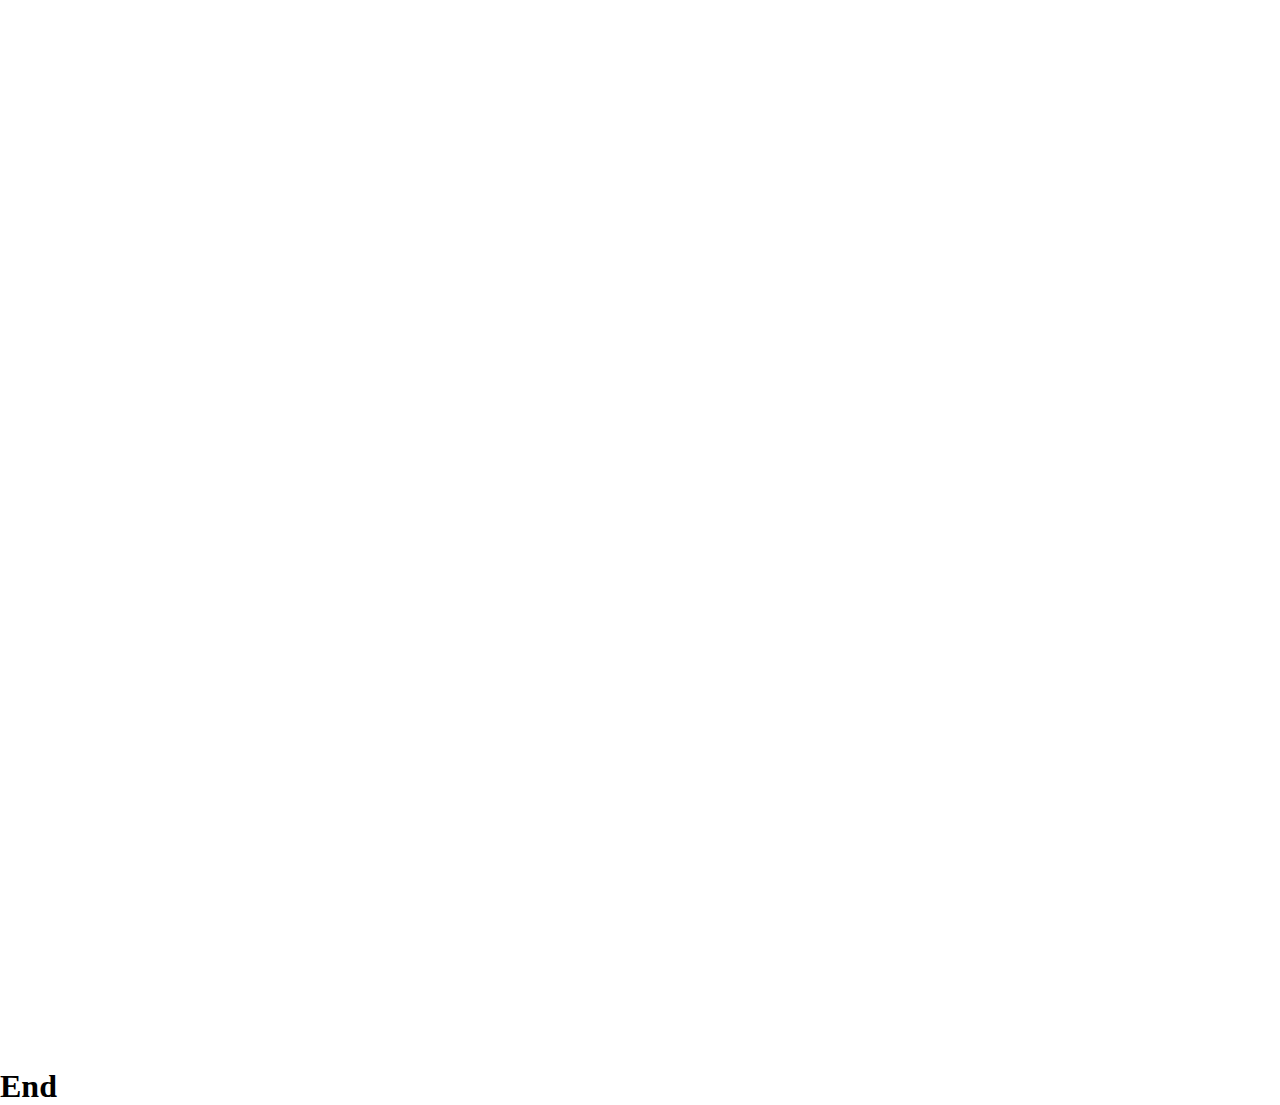
<file: index.html>
<!DOCTYPE html>
<html lang="en">
<head>
    <meta charset="UTF-8">
    <meta http-equiv="X-UA-Compatible" content="IE=edge">
    <meta name="viewport" content="width=device-width, initial-scale=1.0">
    <title>Code with Dan</title>
    <link rel="stylesheet" href="style.css">
</head>
<body>
<div class="title">
    <h1>
        Animation on scroll
    </h1>
</div>

<!-- Animation container -->

<!--Animation Container-->
<div class="container">
    <div class="row">
<div class="col-6">
Lorem ipsum, dolor sit amet consectetur adipisicing elit. Blanditiis distinctio explicabo molestiae, veniam quaerat officiis delectus voluptas molestias rem fugiat. Amet consequuntur quis repellendus repudiandae! Ut, dignissimos asperiores? Atque, eligendi.
Lorem ipsum dolor sit amet consectetur adipisicing elit. In est aliquid aperiam ipsam beatae eius illo atque esse repellat blanditiis saepe ex mollitia consectetur neque magni natus facere, delectus cumque?
</div>
<div class="col-6">
    Lorem ipsum, dolor sit amet consectetur adipisicing elit. Blanditiis distinctio explicabo molestiae, veniam quaerat officiis delectus voluptas molestias rem fugiat. Amet consequuntur quis repellendus repudiandae! Ut, dignissimos asperiores? Atque, eligendi.
    Lorem ipsum dolor sit amet consectetur adipisicing elit. In est aliquid aperiam ipsam beatae eius illo atque esse repellat blanditiis saepe ex mollitia consectetur neque magni natus facere, delectus cumque?
    </div>
    </div>
</div>
<h1>End</h1>
<script>
    window.addEventListener('scroll', () => {
        let row = document.querySelector('.row')
        let rowPosition = row.getBoundingClientRect().top;
        let windowPosition = window.innerHeight;
        console.log("1st for window " + windowPosition)
        console.log("1st for rowposition " + rowPosition)
        if(rowPosition < windowPosition) {
            row.classList.add('active')
            console.log("2nd for window " + windowPosition)
        console.log("2nd for rowposition " + rowPosition)
        }
        else {
            row.classList.remove('active')
            console.log("3rd for window " + windowPosition)
        console.log("3rd for rowposition " + rowPosition)
        }
    }) 
</script>
</body>
</html>
</file>
<file: style.css>
* {
    margin: 0;
    padding: 0;
    overflow-x: hidden;
}
.title {
    color: white;
    height: 100vh;
    background-image: url(https://i.pinimg.com/originals/a0/99/2a/a0992afa9c1f2b47db51d11f69c897f3.jpg);
background-size: cover;
background-position: center center;
display: flex;
font-size: 100px;
align-items: center;
justify-content: center;
text-align: center;
}
.container {
    padding: 30px;

}
.row {
    display: flex;
    flex-wrap: wrap;
    flex-direction: row;
    justify-content: space-around;
    opacity: 0;
    transform: scale(0);
    transition: all 2s;
    color: blue;
}
.active {
    opacity: 1;
    transform: scale(1);
}
.col-6 {
    width: 47%;
}
</file>
